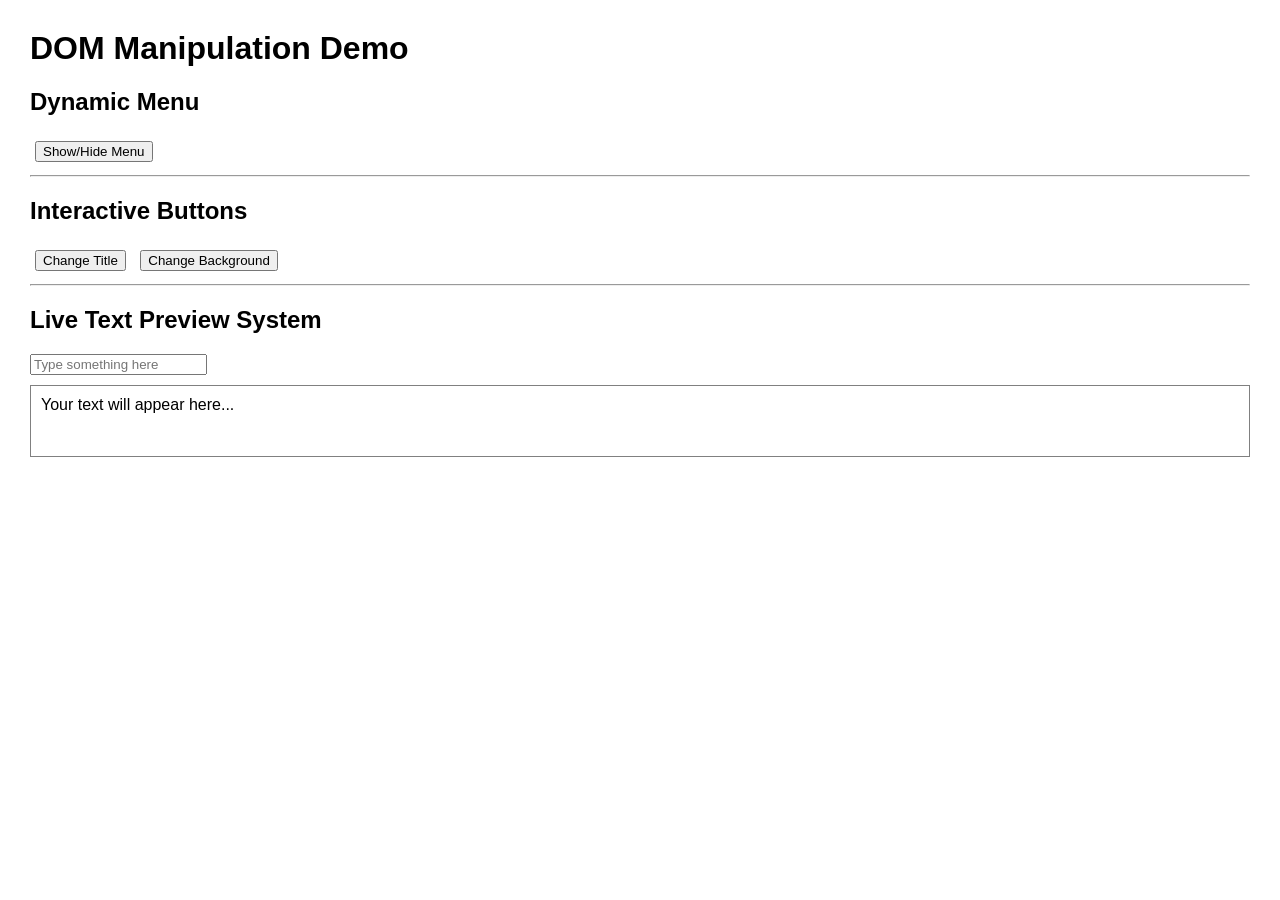
<file: Smart-Football-System/week 3/week 3/Dom_manipulation/index.html>
<!DOCTYPE html>
<html>
<head>
    <title>DOM Manipulation Activity</title>
    <style>
        body{
            font-family: Arial, sans-serif;
            margin: 30px;
        }

        #menu{
            display:none;
            border:1px solid black;
            padding:10px;
            width:200px;
            margin-top:10px;
        }

        button{
            margin:5px;
        }

        #preview{
            border:1px solid gray;
            padding:10px;
            min-height:50px;
            margin-top:10px;
        }
    </style>
</head>
<body>

    <h1 id="title">DOM Manipulation Demo</h1>

    <!-- Dynamic Menu -->
    <h2>Dynamic Menu</h2>
    <button onclick="toggleMenu()">Show/Hide Menu</button>

    <div id="menu">
        <p>Home</p>
        <p>About</p>
        <p>Services</p>
        <p>Contact</p>
    </div>

    <hr>

    <!-- Interactive Buttons -->
    <h2>Interactive Buttons</h2>

    <button onclick="changeTitle()">Change Title</button>

    <button onclick="changeColor()">Change Background</button>

    <hr>

    <!-- Live Text Preview -->
    <h2>Live Text Preview System</h2>

    <input type="text" id="textInput"
           placeholder="Type something here">

    <div id="preview">
        Your text will appear here...
    </div>

    <script src="script.js"></script>

</body>
</html>
</file>
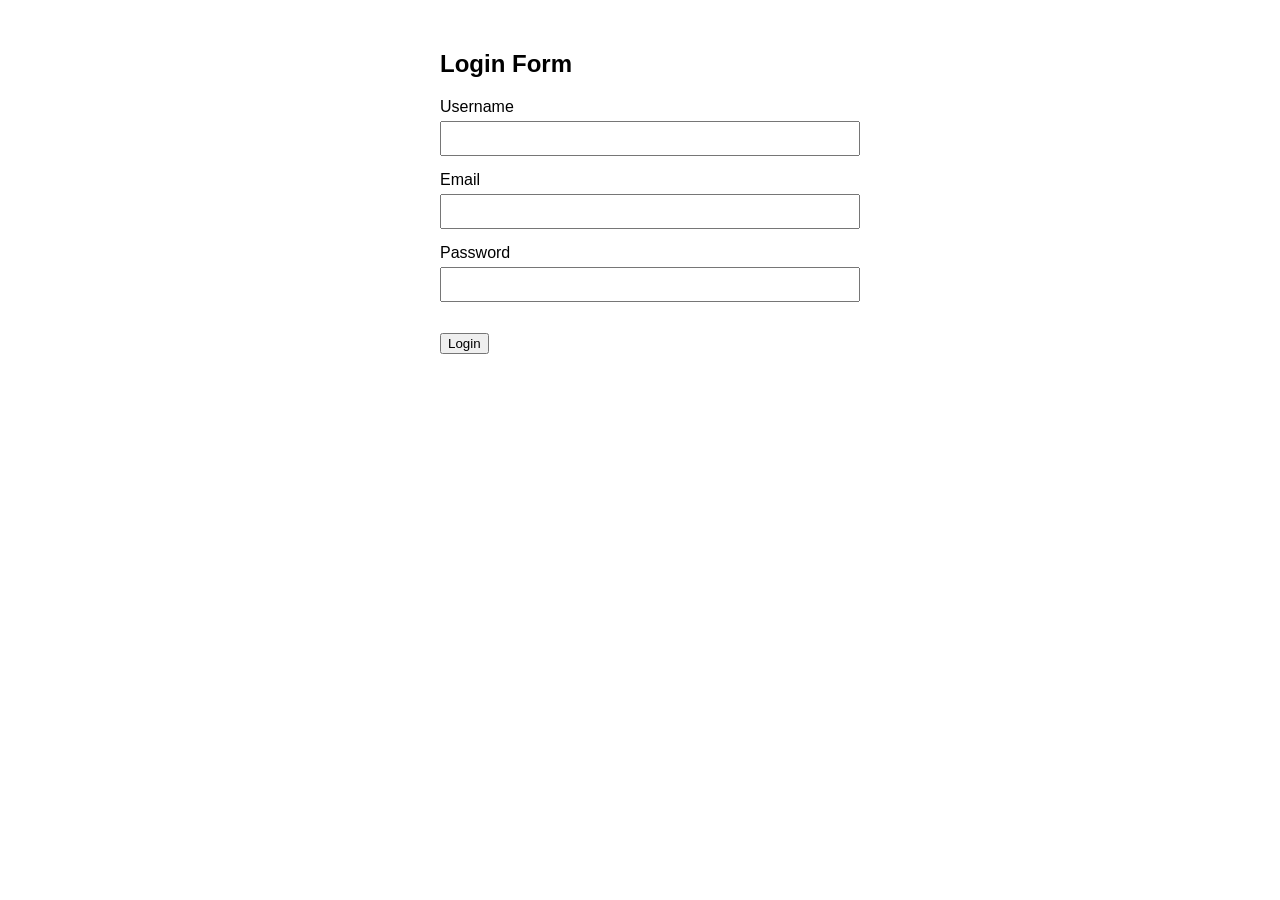
<file: Smart-Football-System/week 3/week 3/Form_validation/index.html>
<!DOCTYPE html>
<html>
<head>
    <title>Form Validation System</title>
    <style>
        body {
            font-family: Arial, sans-serif;
            width: 400px;
            margin: 50px auto;
        }

        input {
            width: 100%;
            padding: 8px;
            margin: 5px 0 15px;
        }

        .error {
            color: red;
        }

        .success {
            color: green;
        }

        #strength {
            font-weight: bold;
        }
    </style>
</head>
<body>

    <h2>Login Form</h2>

    <form id="loginForm">
        <label>Username</label>
        <input type="text" id="username">

        <label>Email</label>
        <input type="text" id="email">

        <label>Password</label>
        <input type="password" id="password">

        <p id="strength"></p>

        <button type="submit">Login</button>
    </form>

    <p id="message"></p>

    <script src="script.js"></script>

</body>
</html>
</file>
